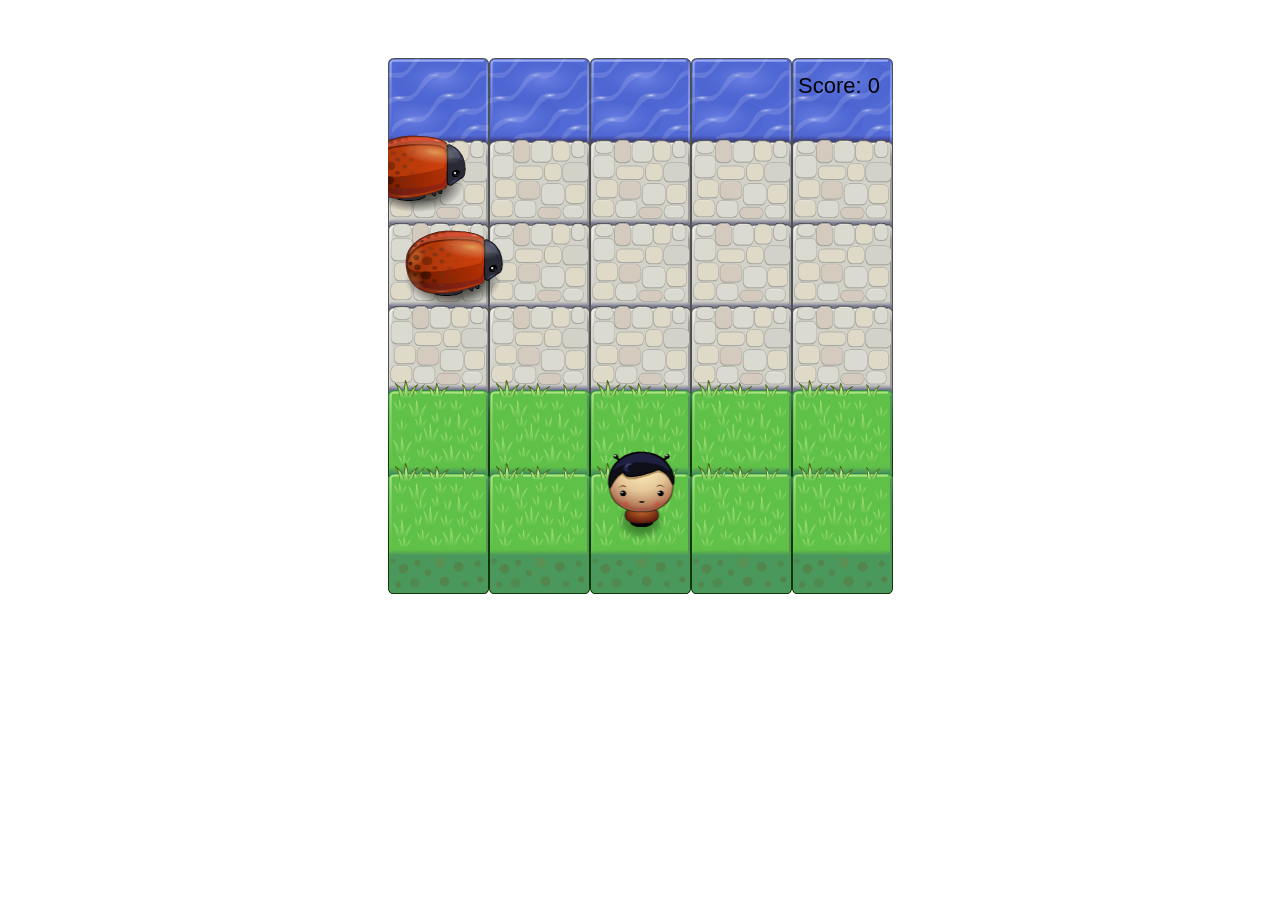
<file: arcade/index.html>
<!DOCTYPE html>
<html>
<head>
    <meta charset="UTF-8">
    <title>Effective JavaScript: Frogger</title>
    <link rel="stylesheet" href="css/style.css">
</head>
<body>
    <script src="js/resources.js"></script>
    <script src="js/app.js"></script>
    <script src="js/engine.js"></script>
</body>
</html>
</file>
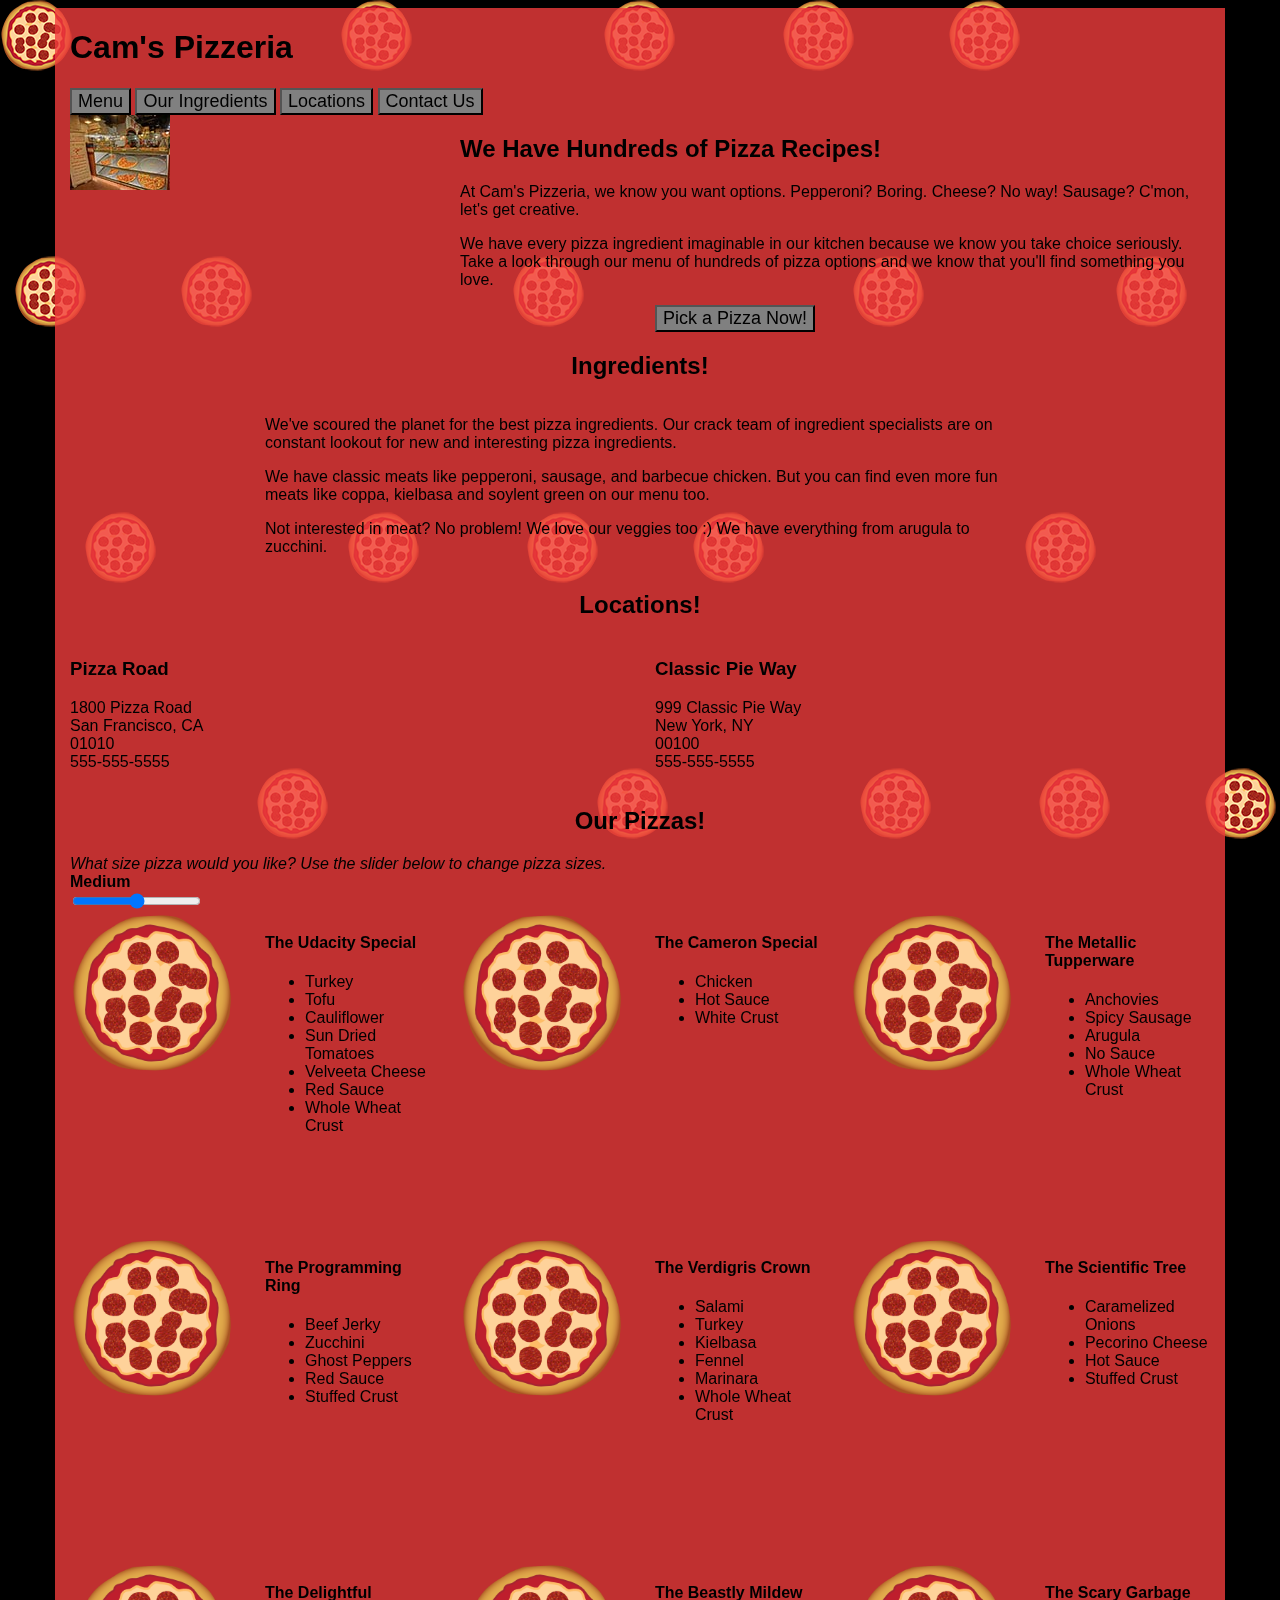
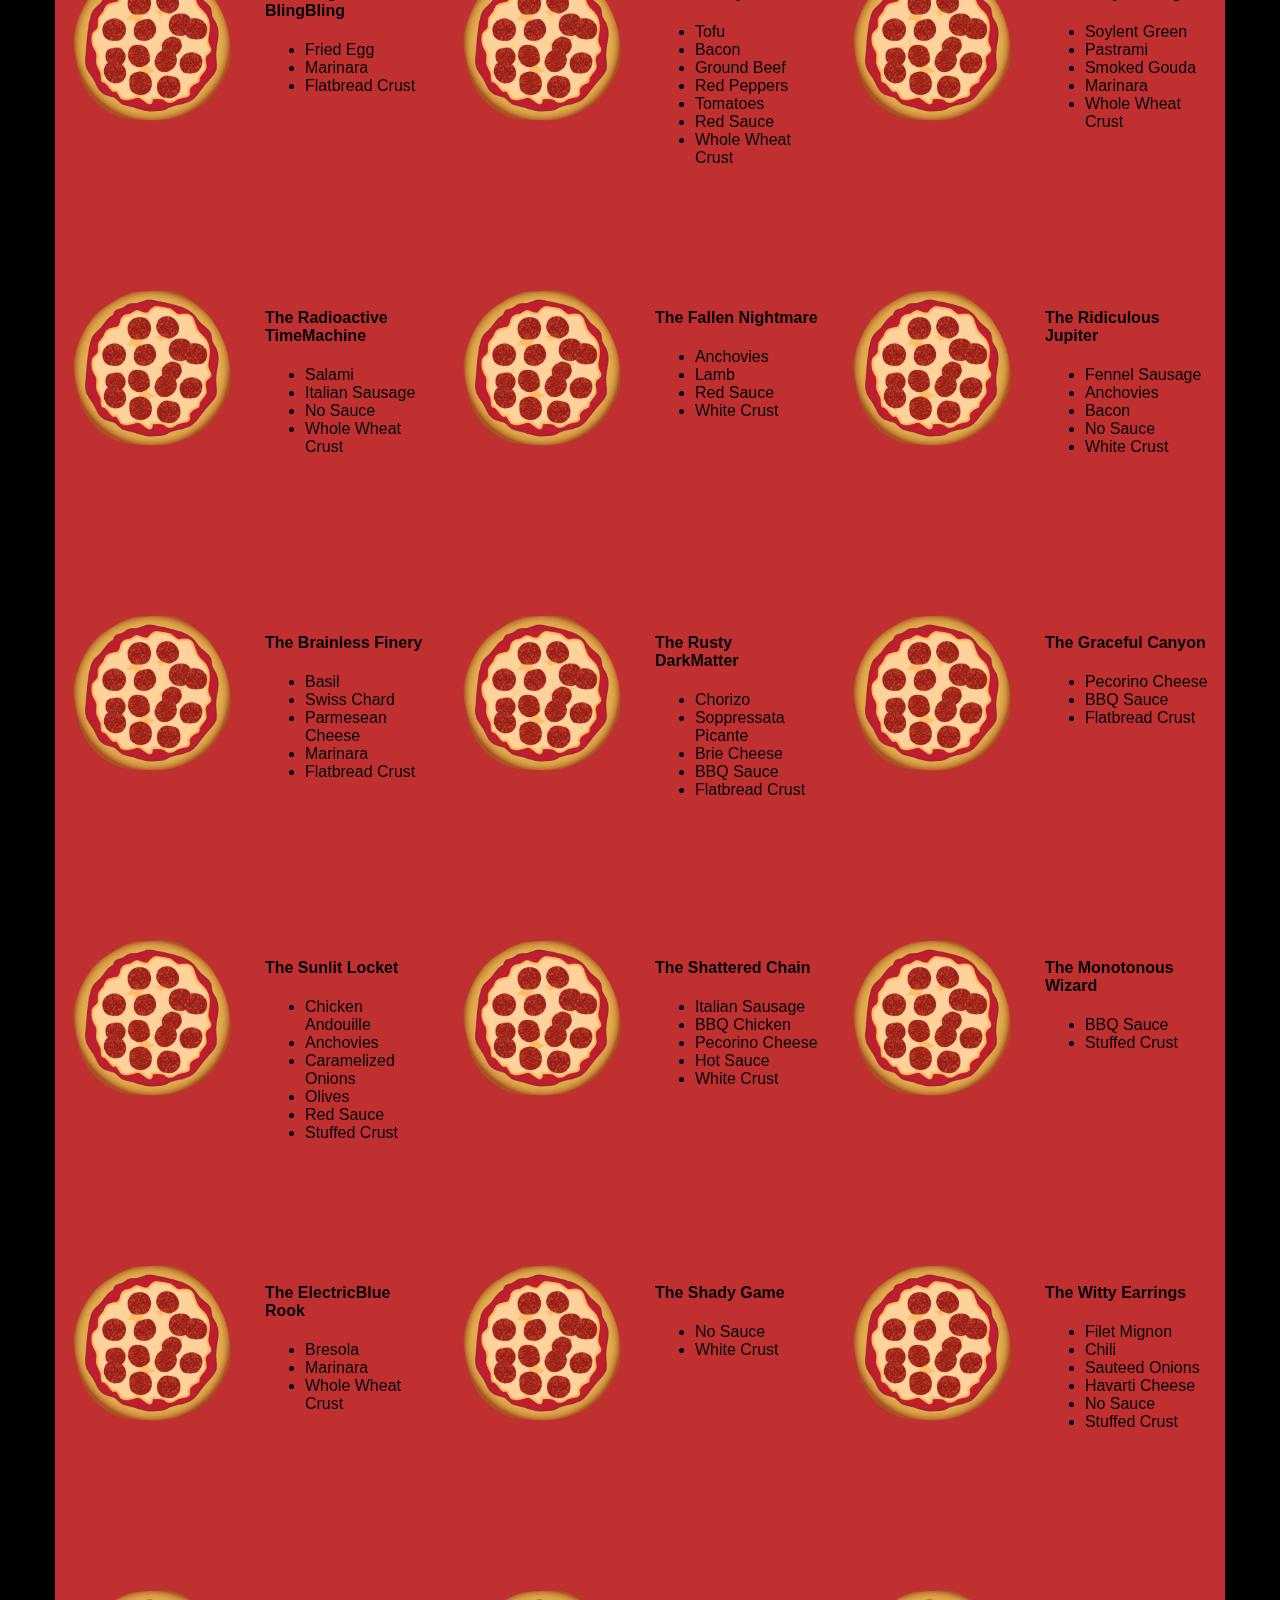
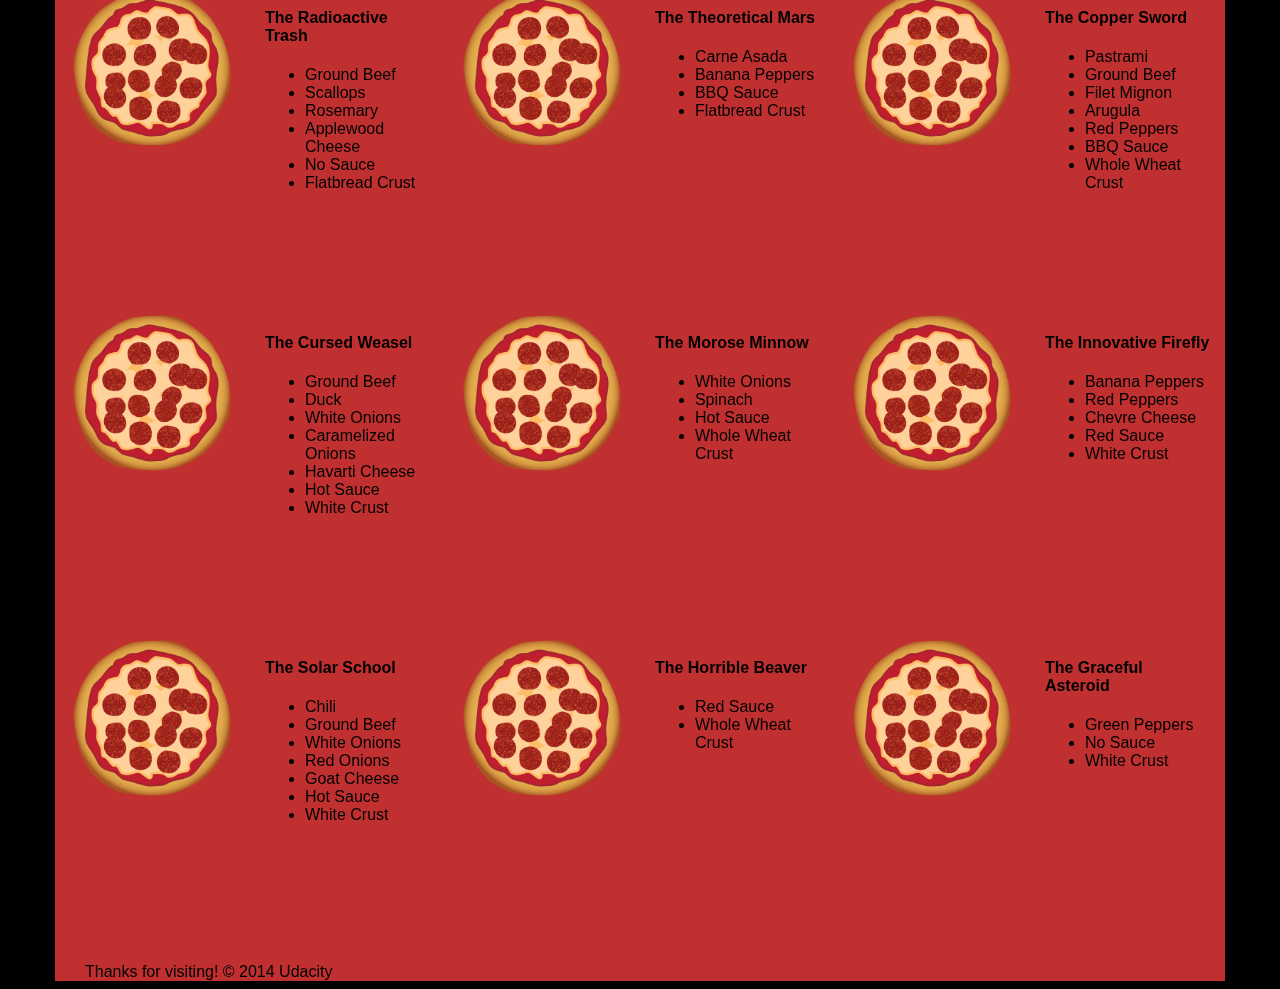
<file: optimization/views/pizza.html>
<!DOCTYPE HTML>
<html>
<head>  
  <link rel="stylesheet" href="css/style.css">
  <link rel="stylesheet" href="css/bootstrap-grid.css">
</head>

<body>
  <div class="container">
    <div id="header" class="row">
      <div class="col-md-6">
        <div class="row">
          <div class="col-md-12">
            <h1>Cam's Pizzeria</h1>
            <div class="row">
              <div id="menu" class="col-md-12">
                <form action="#randomPizzas">
                  <input type="submit" value="Menu">
                </form>
                <form action="#ingredients">
                  <input type="submit" value="Our Ingredients">
                </form>
                <form action="#locations">
                  <input type="submit" value="Locations">
                </form>
                <form action="#" onsubmit="alert('Thanks for clicking! This button doesn\'t do anything because this is a fake pizzeria :\)')">
                  <input type="submit" value="Contact Us">
                </form>
              </div>
            </div>
          </div>
        </div>
      </div>
      <div id="movingPizzas1" class="col-md-6">
      </div>
    </div>
    <div id="callToAction" class="row">
      <div class="col-md-4">
        <img src="images/pizzeria.jpg" class="img-responsive"> <!-- Image credit to: http://commons.wikimedia.org/wiki/File:HK_TST_night_%E5%98%89%E8%98%AD%E9%81%93_Granville_Road_restaurant_Paisano's_Pizzeria_pizza_Dec-2013.JPG -->
      </div>
      <div class="col-md-8">
        <div class="row">
          <div class="col-md-12">
            <h2>We Have Hundreds of Pizza Recipes!</h2>            
            <p>At Cam's Pizzeria, we know you want options. Pepperoni? Boring. Cheese? No way! Sausage? C'mon, let's get creative.</p>

            <p>We have every pizza ingredient imaginable in our kitchen because we know you take choice seriously. Take a look through our menu of hundreds of pizza options and we know that you'll find something you love.</p>
          </div>
        </div>
        <div class="row">
          <div class="col-md-6 col-md-push-3">
            <form action="#randomPizzas">
              <input type="submit" value="Pick a Pizza Now!">
            </form>
          </div>
        </div>
      </div>
    </div>
    <div id="ingredients" class="row">
      <div class="col-md-8 col-md-push-2">
        <div class="row">
          <div class="col-md-12 centered">
            <h2>Ingredients!</h2>
          </div>
        </div>
        <div class="row">
          <div class="col-md-12">
            <p>We've scoured the planet for the best pizza ingredients. Our crack team of ingredient specialists are on constant lookout for new and interesting pizza ingredients.</p>

            <p>We have classic meats like pepperoni, sausage, and barbecue chicken. But you can find even more fun meats like coppa, kielbasa and soylent green on our menu too.</p>

            <p>Not interested in meat? No problem! We love our veggies too :) We have everything from arugula to zucchini.</p>
          </div>
        </div>
      </div>
    </div>
    <div id="locations" class="row">
      <div class="col-md-12">
        <h2 style="text-align: center">Locations!</h2>
        <div class="row">
          <div class="col-md-6">
            <h3>Pizza Road</h3>
            <p>1800 Pizza Road<br>San Francisco, CA<br>01010<br>555-555-5555</p>
          </div>
          <div class="col-md-6">
            <h3>Classic Pie Way</h3>
            <p>999 Classic Pie Way<br>New York, NY<br>00100<br>555-555-5555</p>
          </div>
        </div>
      </div>
    </div>
    <div id="pizzaGenerator" class="row">
      <div class="col-md-12">
        <h2 style="text-align: center">Our Pizzas!</h2>
        <div class="row">
          <div class="col-md-12">
            <em>What size pizza would you like? Use the slider below to change pizza sizes.</em>
          </div>
          <div id="pizzaSize" class="col-md-6">Medium</div>
          <div class="col-md-12">
            <input id="sizeSlider" type="range" min="1" max="3" value="2" step="1" onchange="resizePizzas(this.value)"></input>
          </div>
        </div>
        <div id="randomPizzas" class="row">
          <div id="pizza0" class="randomPizzaContainer" style="width:33.33%;">
            <div class="col-md-6">
              <img src="images/pizza.png" class="img-responsive">
            </div>
            <div class="col-md-6">
              <h4>The Udacity Special</h4>
              <ul>
                <li>Turkey</li>
                <li>Tofu</li>
                <li>Cauliflower</li>
                <li>Sun Dried Tomatoes</li>
                <li>Velveeta Cheese</li>
                <li>Red Sauce</li>
                <li>Whole Wheat Crust</li>
              </ul>
            </div>
          </div>
          <div id="pizza1" class="randomPizzaContainer" style="width:33.33%;">
            <div class="col-md-6">
              <img src="images/pizza.png" class="img-responsive">
            </div>
            <div class="col-md-6">
              <h4>The Cameron Special</h4>
              <ul>
                <li>Chicken</li>
                <li>Hot Sauce</li>
                <li>White Crust</li>
              </ul>
            </div>
          </div>
        </div>
      </div>
    </div>
    <div id="footer" class="col-md-12">Thanks for visiting! &copy; 2014 Udacity</div>
  </div>
  <script type="text/javascript" src="js/main.js"></script>
</body>

</html>
</file>
<file: arcade/css/style.css>
body {
    text-align: center;
}
</file>
<file: optimization/views/css/style.css>
/** {
  outline: 1px solid red !important;
}*/
* {
  -webkit-box-sizing: border-box;
  -moz-box-sizing: border-box;
  -box-sizing: border-box;
}

body {
  font-family: "Trebuchet MS", Helvetica, sans-serif;
  background: black;
}

input {
  background: grey;
  font-size: 18px;
}

form {
  display: inline-block;
}

.centered {
  text-align: center;
}

#pizzaSize {
  font-weight: 800;
}

.mover {
  position: fixed;
  width: 73px;
  z-index: -1;
}

.randomPizzaContainer {
  float: left;
  display: flex;
}

.randomPizzaContainer:after {
  content: "";
  display: table;
  clear:both;
}

 .container {
  background-color: rgba(240, 60, 60, 0.8);
}
</file>
